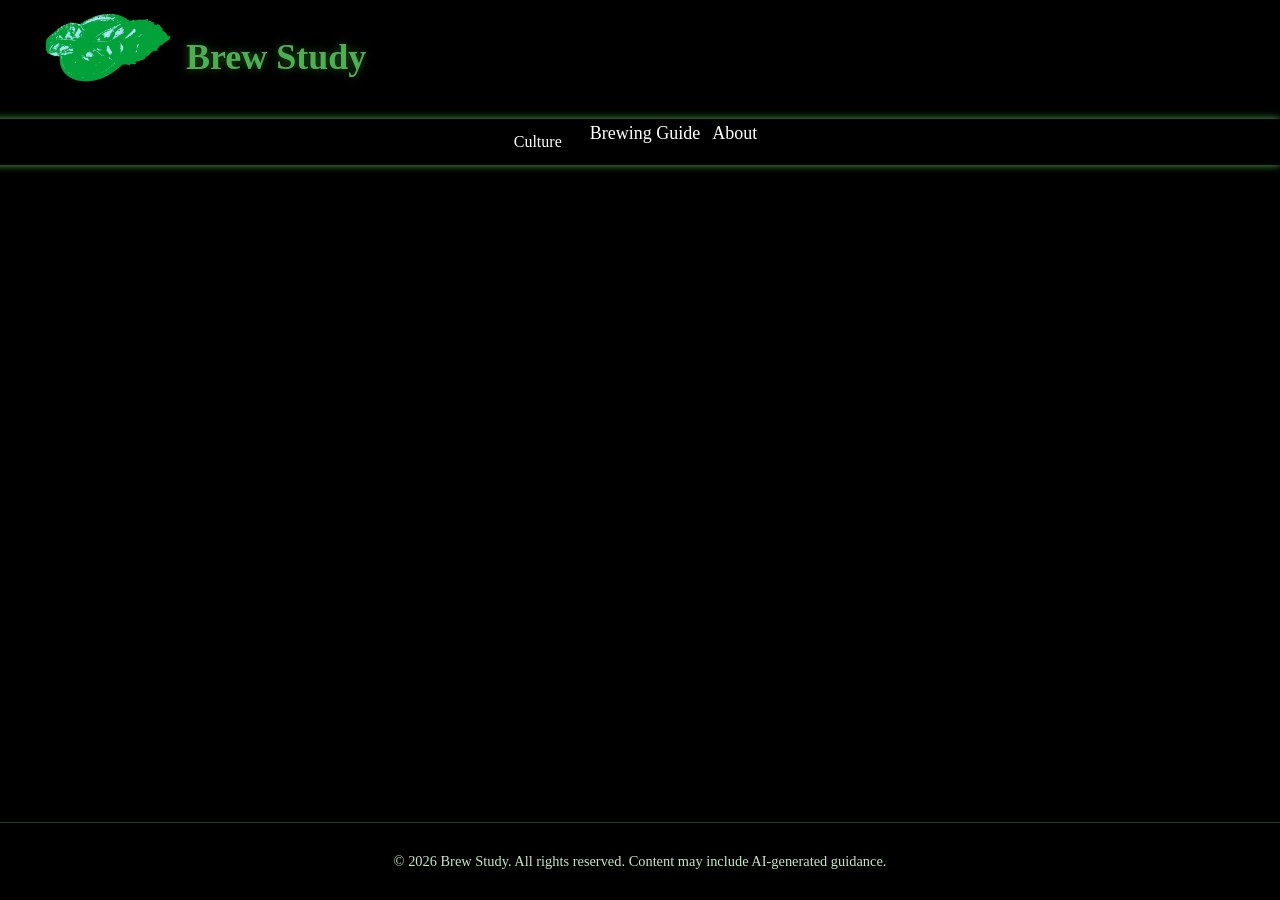
<file: index.html>
<!DOCTYPE html><html>
<head>
    <meta charset="UTF-8">
    <meta name="viewport" content="width = device-width, initial-scale = 1.0">
    <link rel="stylesheet" href="css/style.css">
    <title>Brew Study: Guide to Tea</title>
    <link rel="icon" type="image/x-icon" href="images/teaLeaf_clear.png">
</head>

<body>
    <div class="top-row">
        <header>
            <div class="brand">
                <a href="index.html">
                    <img src="images/teaLeaf_clear.png" alt="Brew Study logo">
                    <h1>Brew Study</h1>
                </a>
            </div>
        </header>
    </div>

    <div class="nav-container">
        <nav class="main-nav">
            <ul>
                <li>
                    <div class="dropdown">
                        <button class="dropbtn">Culture
                            <i class="fa fa-caret-down"></i>
                        </button>
                        <div class="dropdown-content">
                            <a href="tea_regions.html">Regional Variations</a>
                            <a href="tea_history.html">History</a>
                        </div>
                    </div>
                </li>
                <li><a href="brew.html" class="nav-link">Brewing Guide</a></li>
                <li><a href="about.html" class="nav-link">About</a></li>
            </ul>
        </nav>
    </div>

    <div class = "">
            <h1></h1>
    </div>

    <footer>
        <p>&copy; 2026 Brew Study. All rights reserved. Content may include AI-generated guidance.</p>
    </footer>
</body>
</html>
</file>
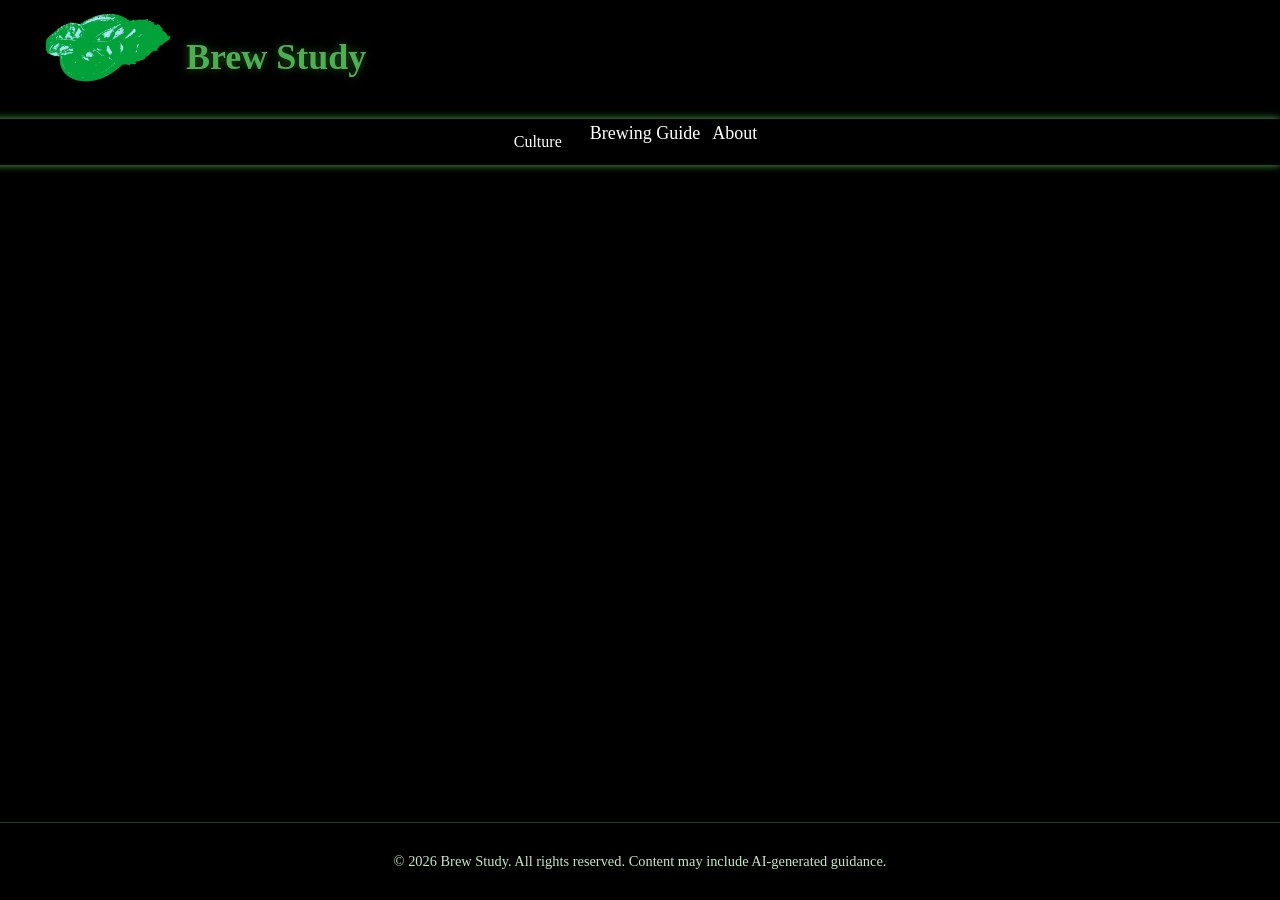
<file: about.html>
<!DOCTYPE html> <html>
<head>
    <meta charset = "UTF-8">
    <meta name = "viewport" content = "width = device-width, initial-scale = 1.0">
    <link rel = "stylesheet" href = "css/style.css">
    <title>Brew Study: Guide to Tea</title>
    <link rel="icon" type="image/x-icon" href="images/teaLeaf_clear.png">
</head>

<body>
    <div class="top-row">
        <header>
            <div class="brand">
                <a href="index.html">
                    <img src="images/teaLeaf_clear.png" alt="Brew Study logo">
                    <h1>Brew Study</h1>
                </a>
            </div>
        </header>
    </div>

    <div class="nav-container">
        <nav class="main-nav">
            <ul>
                <li>
                    <div class="dropdown">
                        <button class="dropbtn">Culture
                            <i class="fa fa-caret-down"></i>
                        </button>
                        <div class="dropdown-content">
                            <a href="tea_regions.html">Regional Variations</a>
                            <a href="tea_history.html">History</a>
                        </div>
                    </div>
                </li>
                <li><a href="brew.html" class="nav-link">Brewing Guide</a></li>
                <li><a href="about.html" class="nav-link">About</a></li>
            </ul>
        </nav>
    </div>
    
    <footer>
        <p>&copy; 2026 Brew Study. All rights reserved. Content may include AI-generated guidance.</p>
    </footer>
</body>
</html>
</file>
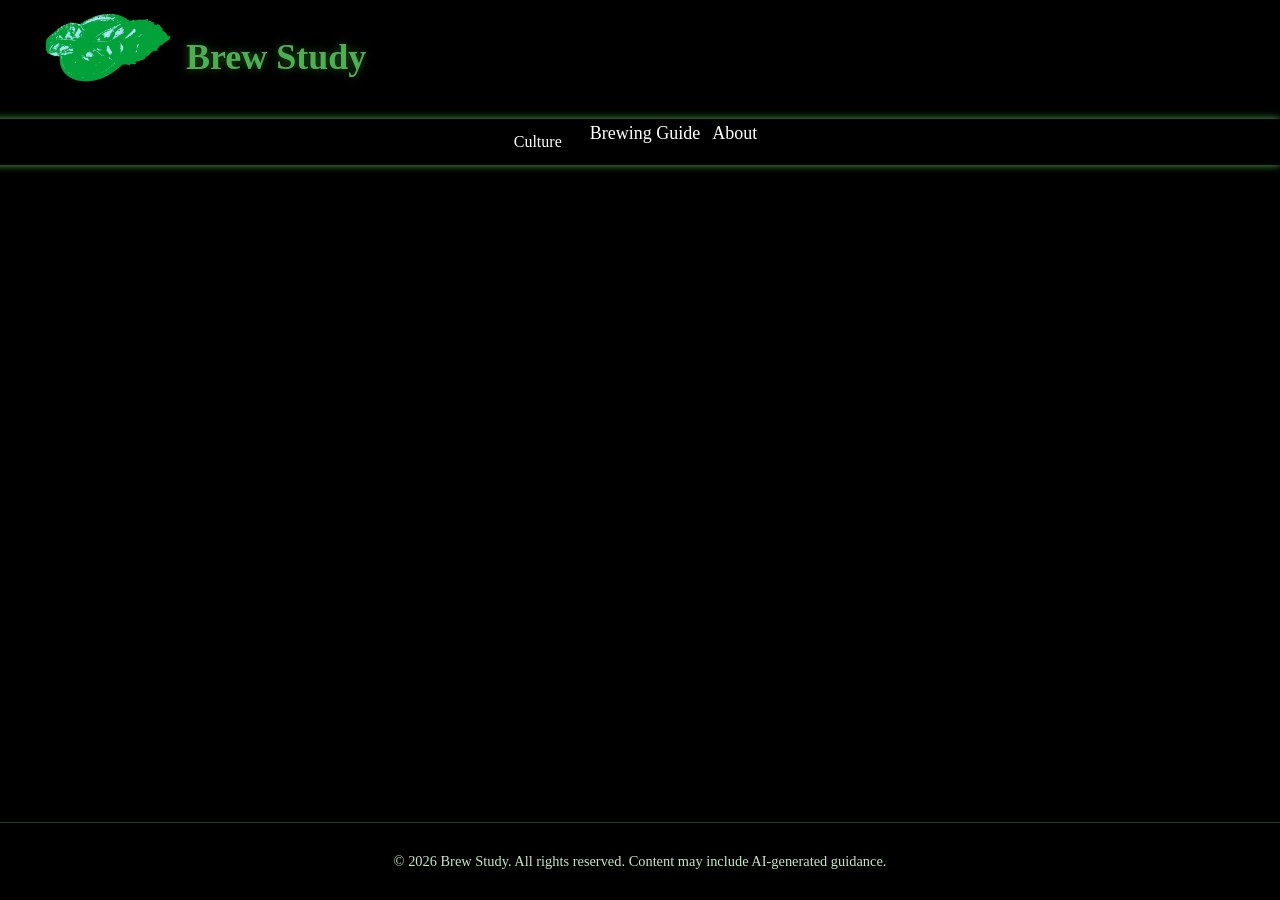
<file: brew.html>
<!DOCTYPE html> <html>
<head>
    <meta charset = "UTF-8">
    <meta name = "viewport" content = "width = device-width, initial-scale = 1.0">
    <link rel = "stylesheet" href = "css/style.css">
    <title>Brew Study: Guide to Tea</title>
    <link rel="icon" type="image/x-icon" href="images/teaLeaf_clear.png">
</head>

<body>
    <div class="top-row">
        <header>
            <div class="brand">
                <a href="index.html">
                    <img src="images/teaLeaf_clear.png" alt="Brew Study logo">
                    <h1>Brew Study</h1>
                </a>
            </div>
        </header>
    </div>
    
    <div class="nav-container">
        <nav class="main-nav">
            <ul>
                <li>
                    <div class="dropdown">
                        <button class="dropbtn">Culture
                            <i class="fa fa-caret-down"></i>
                        </button>
                        <div class="dropdown-content">
                            <a href="tea_regions.html">Regional Variations</a>
                            <a href="tea_history.html">History</a>
                        </div>
                    </div>
                </li>
                <li><a href="brew.html" class="nav-link">Brewing Guide</a></li>
                <li><a href="about.html" class="nav-link">About</a></li>
            </ul>
        </nav>
    </div>
    
    <footer>
        <p>&copy; 2026 Brew Study. All rights reserved. Content may include AI-generated guidance.</p>
    </footer>
</body>
</html>
</file>
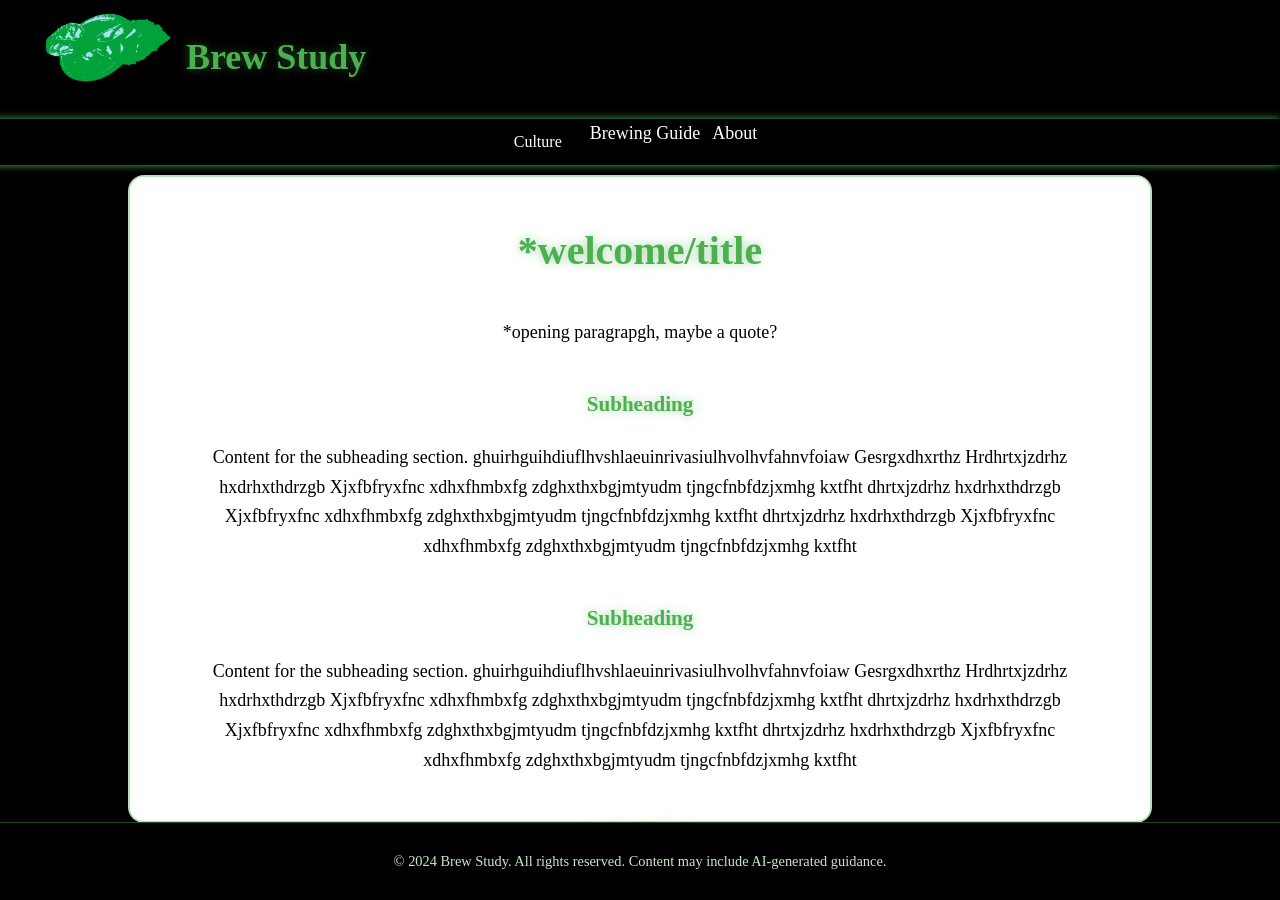
<file: tea_history.html>
<!DOCTYPE html> <html>
<head>
    <meta charset = "UTF-8">
    <meta name = "viewport" content = "width = device-width, initial-scale = 1.0">
    <link rel = "stylesheet" href = "css/style.css">
    <title>Brew Study: Guide to Tea</title>
    <link rel="icon" type="image/x-icon" href="images/teaLeaf_clear.png">
</head>

<body>
    <div class="top-row">
        <header>
            <div class="brand">
                <a href="index.html">
                    <img src="images/teaLeaf_clear.png" alt="Brew Study logo">
                    <h1>Brew Study</h1>
                </a>
            </div>
        </header>
    </div>

    <div class="nav-container">
        <nav class="main-nav">
            <ul>
                <li>
                    <div class="dropdown">
                        <button class="dropbtn">Culture
                            <i class="fa fa-caret-down"></i>
                        </button>
                        <div class="dropdown-content">
                            <a href="tea_regions.html">Regional Variations</a>
                            <a href="tea_history.html">History</a>
                        </div>
                    </div>
                </li>
                <li><a href="brew.html" class="nav-link">Brewing Guide</a></li>
                <li><a href="about.html" class="nav-link">About</a></li>
            </ul>
        </nav>
    </div>

    <main>
        <h2>*welcome/title</h2>
        <p>*opening paragrapgh, maybe a quote?</p> <!--something like a book, needs varying content-->
        <section>
            <h3>Subheading</h3>
            <p>Content for the subheading section.
                ghuirhguihdiuflhvshlaeuinrivasiulhvolhvfahnvfoiaw
                Gesrgxdhxrthz
                Hrdhrtxjzdrhz
                hxdrhxthdrzgb
                Xjxfbfryxfnc
                xdhxfhmbxfg
                zdghxthxbgjmtyudm
                tjngcfnbfdzjxmhg
                kxtfht
                dhrtxjzdrhz
                hxdrhxthdrzgb
                Xjxfbfryxfnc
                xdhxfhmbxfg
                zdghxthxbgjmtyudm
                tjngcfnbfdzjxmhg
                kxtfht
                dhrtxjzdrhz
                hxdrhxthdrzgb
                Xjxfbfryxfnc
                xdhxfhmbxfg
                zdghxthxbgjmtyudm
                tjngcfnbfdzjxmhg
                kxtfht
            </p>
        </section>
        <section>
            <h3>Subheading</h3>
            <p>Content for the subheading section.
                ghuirhguihdiuflhvshlaeuinrivasiulhvolhvfahnvfoiaw
                Gesrgxdhxrthz
                Hrdhrtxjzdrhz
                hxdrhxthdrzgb
                Xjxfbfryxfnc
                xdhxfhmbxfg
                zdghxthxbgjmtyudm
                tjngcfnbfdzjxmhg
                kxtfht
                dhrtxjzdrhz
                hxdrhxthdrzgb
                Xjxfbfryxfnc
                xdhxfhmbxfg
                zdghxthxbgjmtyudm
                tjngcfnbfdzjxmhg
                kxtfht
                dhrtxjzdrhz
                hxdrhxthdrzgb
                Xjxfbfryxfnc
                xdhxfhmbxfg
                zdghxthxbgjmtyudm
                tjngcfnbfdzjxmhg
                kxtfht
            </p>
        </section>
        <section>
            <h3>Subheading</h3>
            <p>Content for the subheading section.
                                zdghxthxbgjmtyudm
                tjngcfnbfdzjxmhg
                kxtfht
                dhrtxjzdrhz
                hxdrhxthdrzgb
                Xjxfbfryxfnc
                xdhxfhmbxfg
                zdghxthxbgjmtyudm
                tjngcfnbfdzjxmhg
                kxtfht
                dhrtxjzdrhz
                hxdrhxthdrzgb
                Xjxfbfryxfnc
                xdhxfhmbxfg
                zdghxthxbgjmtyudm
                tjngcfnbfdzjxmhg
                kxtfht
            </p>
        </section>
        <section class="ai-disclaimer">
            <h4>AI Disclaimer</h4>
            <p>This site includes AI-assisted content to support tea learning and exploration. Use the information as a guide and complement it with your own research and personal tea experience.</p>
        </section>
    </main>
    
    <footer>
        <p>&copy; 2024 Brew Study. All rights reserved. Content may include AI-generated guidance.</p>
    </footer>
</body>
</html>
</file>
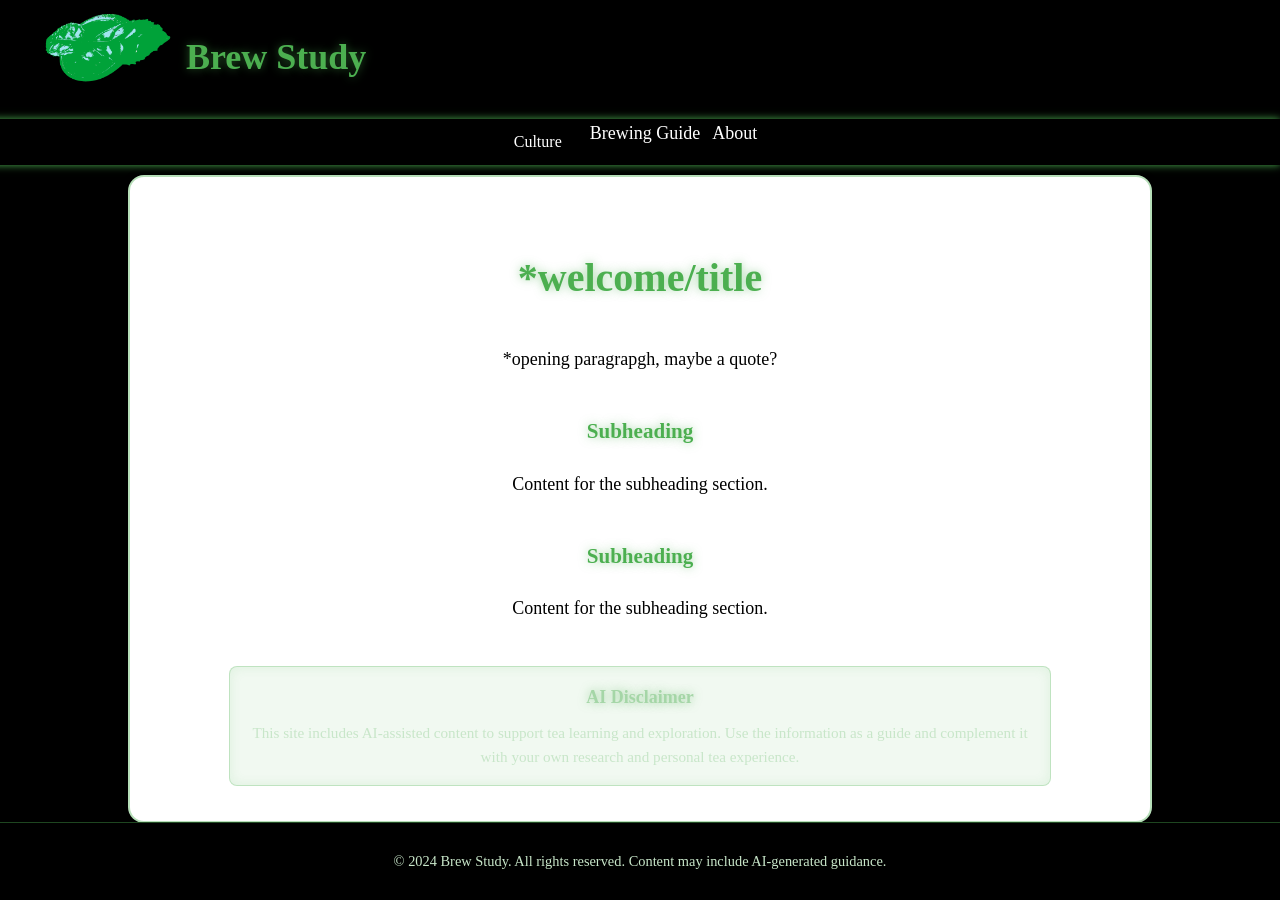
<file: tea_regions.html>
<!DOCTYPE html> <html>
<head>
    <meta charset = "UTF-8">
    <meta name = "viewport" content = "width = device-width, initial-scale = 1.0">
    <link rel = "stylesheet" href = "css/style.css">
    <title>Brew Study: Guide to Tea</title>
    <link rel="icon" type="image/x-icon" href="images/teaLeaf_clear.png">
</head>

<body>
    <div class="top-row">
        <header>
            <div class="brand">
                <a href="index.html">
                    <img src="images/teaLeaf_clear.png" alt="Brew Study logo">
                    <h1>Brew Study</h1>
                </a>
            </div>
        </header>
    </div>
    
    <div class="nav-container">
        <nav class="main-nav">
            <ul>
                <li>
                    <div class="dropdown">
                        <button class="dropbtn">Culture
                            <i class="fa fa-caret-down"></i>
                        </button>
                        <div class="dropdown-content">
                            <a href="tea_regions.html">Regional Variations</a>
                            <a href="tea_history.html">History</a>
                        </div>
                    </div>
                </li>
                <li><a href="brew.html" class="nav-link">Brewing Guide</a></li>
                <li><a href="about.html" class="nav-link">About</a></li>
            </ul>
        </nav>
    </div>

    <main>
        <h2>*welcome/title</h2>
        <p>*opening paragrapgh, maybe a quote?</p> <!--something like a book, needs varying content-->
        <section>
            <h3>Subheading</h3>
            <p>Content for the subheading section.</p>
        </section>
        <section>
            <h3>Subheading</h3>
            <p>Content for the subheading section.</p>
        </section>
        <section class="ai-disclaimer">
            <h4>AI Disclaimer</h4>
            <p>This site includes AI-assisted content to support tea learning and exploration. Use the information as a guide and complement it with your own research and personal tea experience.</p>
        </section>
    </main>
    
    <footer>
        <p>&copy; 2024 Brew Study. All rights reserved. Content may include AI-generated guidance.</p>
    </footer>
</body>
</html>
</file>
<file: css/style.css>
html, body {
    margin: 0;
    height: 100%;
    overflow: hidden;
}

body {
    display: flex;
    flex-direction: column;
    min-height: 100vh;
    background-color: #000000;
    color: #ffffff;
    font-family: Georgia, Cambria, "Times New Roman", Times, serif;
    line-height: 1.65;
    font-size: 18px;
}

h1, h2, h3, h4, h5, h6 {
    color: #4caf50;
    text-shadow: 0 0 10px rgba(76, 175, 80, 0.5);
}

.top-row {
    display: flex;
    align-items: center;
    justify-content: space-between;
    gap: 30%;
    padding: 0 24px 4px;
    width: 70%;
    box-sizing: border-box;
}

header {
    margin: 0;
}

.brand a {
    text-decoration: none;
    color: #4caf50;
    display: flex;
    align-items: center;
    gap: 12px;
}

header img {
    width: 150px;
    height: auto;
    display: block;

}

nav {
    margin: 0;
    box-shadow: #4caf50 0px 0px 8px;
}

.main-nav {
    flex: 1;
    display: flex;
    justify-content: safe center;
    margin: 0 0 0 -25px;
}

a:hover {
    text-shadow: 0 0 8px rgba(76, 175, 80, 0.7);
}

button, input[type="button"] {
    background-color: #1a1a1a;
    color: #4caf50;
    border: 2px solid #4caf50;
    padding: 10px 20px;
    cursor: pointer;
}

button:hover {
    background-color: #4caf50;
    color: #000000;
}

nav ul {
    list-style: none;
    display: flex;
    justify-content: safe center;
    width: 100%;
    gap: 12px;
    padding: 0;
    margin: 0;
}

nav a {
    text-decoration: none;
    color: white;
}

nav a:hover {
    color: green;
}


.dropdown {
  float: left;
  overflow: hidden;
}

.dropdown .dropbtn {
  font-size: 16px;
  border: none;
  outline: none;
  color: white;
  padding: 14px 16px;
  background-color: inherit;
  font-family: inherit; 
  margin: 0;
}

.navbar a:hover, .dropdown:hover .dropbtn {
  background-color: green;
}

.dropdown-content {
  display: none;
  position: absolute;
  background-color: green;
  min-width: 160px;
  box-shadow: 0px 8px 16px 0px rgba(0,0,0,0.2);
  z-index: 1;
}

.dropdown-content a {
  float: none;
  color: white;
  padding: 12px 16px;
  text-decoration: none;
  display: block;
  text-align: left;
}

.dropdown-content a:hover {
  background-color: lightgreen;
  color: white;
}

.dropdown:hover .dropdown-content {
  display: block;
}

main {
    flex: 1;
    display: flex;
    flex-direction: column;
    justify-content: safe center;
    align-items: safe center;
    text-align: center;
    padding: 8px;
    box-sizing: border-box;
    background-color: white;
    color: black;
    border-radius: 16px;
    box-shadow: 0 0 10px rgba(0, 0, 0, 0.1);
    width: 80%;
    margin: 10px auto;
    border: 2px solid rgba(76, 175, 80, 0.4);

    min-height: 0;
    overflow-y: auto; 
    margin-bottom: 6%;
        
}

main h2 {
    font-size: 2.5rem;
    margin-bottom: 16px;
    color: #4caf50;
    text-shadow: 0 0 10px rgba(76, 175, 80, 0.5);
 

}

main section {
    max-width: 900px;
}


/* This forces the scrollbar to take up space and remain visible */
::-webkit-scrollbar {
  -webkit-appearance:none;
  width: 8px;
}

::-webkit-scrollbar-thumb {
  border-radius: 4px;
  background-color: rgba(0, 0, 0, .5);
  box-shadow: 0 0 1px rgba(255, 255, 255, .5);
}

.frontpage{
    display: flex;
    flex: 1;
    background-image: "images\\";
}


.ai-disclaimer {
    background: rgba(76, 175, 80, 0.08);
    border: 1px solid rgba(76, 175, 80, 0.3);
    color: #c8e6c9;
    padding: 16px 20px;
    margin: 24px auto 0;
    max-width: 780px;
    border-radius: 8px;
    box-shadow: inset 0 0 12px rgba(76, 175, 80, 0.12);
}

.ai-disclaimer h4 {
    margin: 0 0 8px;
    color: #a5d6a7;
}

.ai-disclaimer p {
    margin: 0;
    font-size: 0.95rem;
    line-height: 1.6;
}

footer {
    position: fixed;
    left: 0;
    right: 0;
    bottom: 0;
    background: rgba(0, 0, 0, 0.95);
    border-top: 1px solid rgba(76, 175, 80, 0.4);
    color: #c8e6c9;
    text-align: center;
    padding: 12px 18px;
    font-size: 0.9rem;
    box-sizing: border-box;
}
</file>
